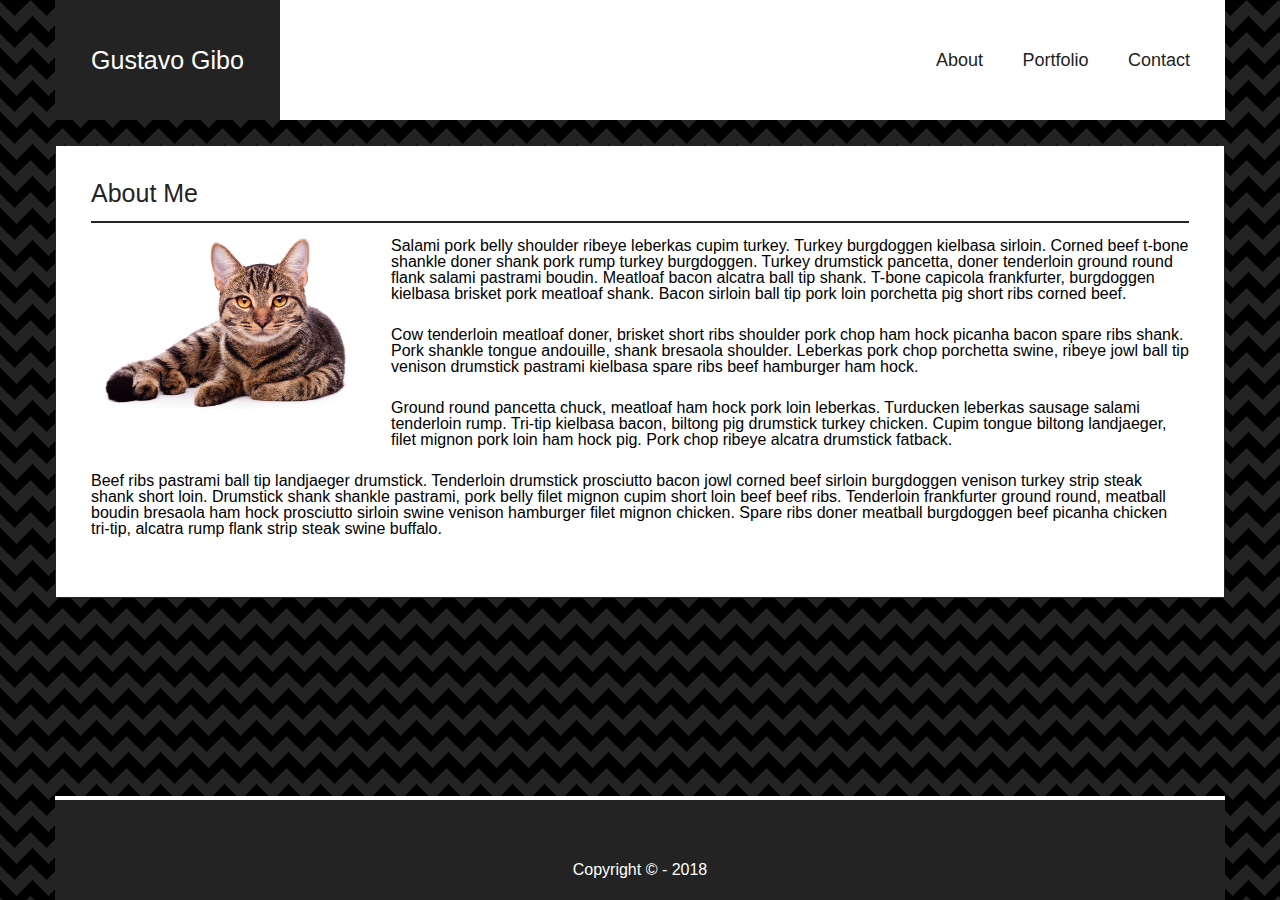
<file: index.html>
<!DOCTYPE html>
<html lang="en">
<head>
    <meta charset="UTF-8">
    <meta name="viewport" content="width=device-width, initial-scale=1.0">
    <meta http-equiv="X-UA-Compatible" content="ie=edge">
    <title>Index</title>
    <link rel="stylesheet" href="assets/css/reset.css">
    <link rel="stylesheet" href="assets/css/style.css">
    <link rel="stylesheet" href="assets/css/media-queries.css">
</head>
<body>
    <div class="container">
        <header class="clear">
            <div id="logo">
                <h1><a href="index.html">Gustavo Gibo</a></h1>
            </div>
            <div id="menu">
                <nav>
                    <a href="index.html">About</a>
                    <a href="portfolio.html">Portfolio</a>
                    <a href="contact.html">Contact</a>
                </nav>
            </div>
        </header>
        <main>
            <section id="about-me" class="main-box">
                <h1>About Me</h1>
                <div class="content">
                    <img class="about-me-img" src="assets/images/cat.jpg" alt="Cat">
                    <p>
                        Salami pork belly shoulder ribeye leberkas cupim turkey. Turkey burgdoggen kielbasa sirloin. Corned beef t-bone shankle doner shank pork rump turkey burgdoggen. Turkey drumstick pancetta, doner tenderloin ground round flank salami pastrami boudin. Meatloaf bacon alcatra ball tip shank. T-bone capicola frankfurter, burgdoggen kielbasa brisket pork meatloaf shank. Bacon sirloin ball tip pork loin porchetta pig short ribs corned beef.
                    </p>
                    <p>
                        Cow tenderloin meatloaf doner, brisket short ribs shoulder pork chop ham hock picanha bacon spare ribs shank. Pork shankle tongue andouille, shank bresaola shoulder. Leberkas pork chop porchetta swine, ribeye jowl ball tip venison drumstick pastrami kielbasa spare ribs beef hamburger ham hock.
                    </p>
                    <p>
                        Ground round pancetta chuck, meatloaf ham hock pork loin leberkas. Turducken leberkas sausage salami tenderloin rump. Tri-tip kielbasa bacon, biltong pig drumstick turkey chicken. Cupim tongue biltong landjaeger, filet mignon pork loin ham hock pig. Pork chop ribeye alcatra drumstick fatback.
                    </p>
                    <p>
                        Beef ribs pastrami ball tip landjaeger drumstick. Tenderloin drumstick prosciutto bacon jowl corned beef sirloin burgdoggen venison turkey strip steak shank short loin. Drumstick shank shankle pastrami, pork belly filet mignon cupim short loin beef beef ribs. Tenderloin frankfurter ground round, meatball boudin bresaola ham hock prosciutto sirloin swine venison hamburger filet mignon chicken. Spare ribs doner meatball burgdoggen beef picanha chicken tri-tip, alcatra rump flank strip steak swine buffalo.
                    </p>
                </div>
            </section>
        </main>
        <footer>
            <p>Copyright &copy; - 2018</p>
        </footer>
    </div>
</body>
</html>
</file>
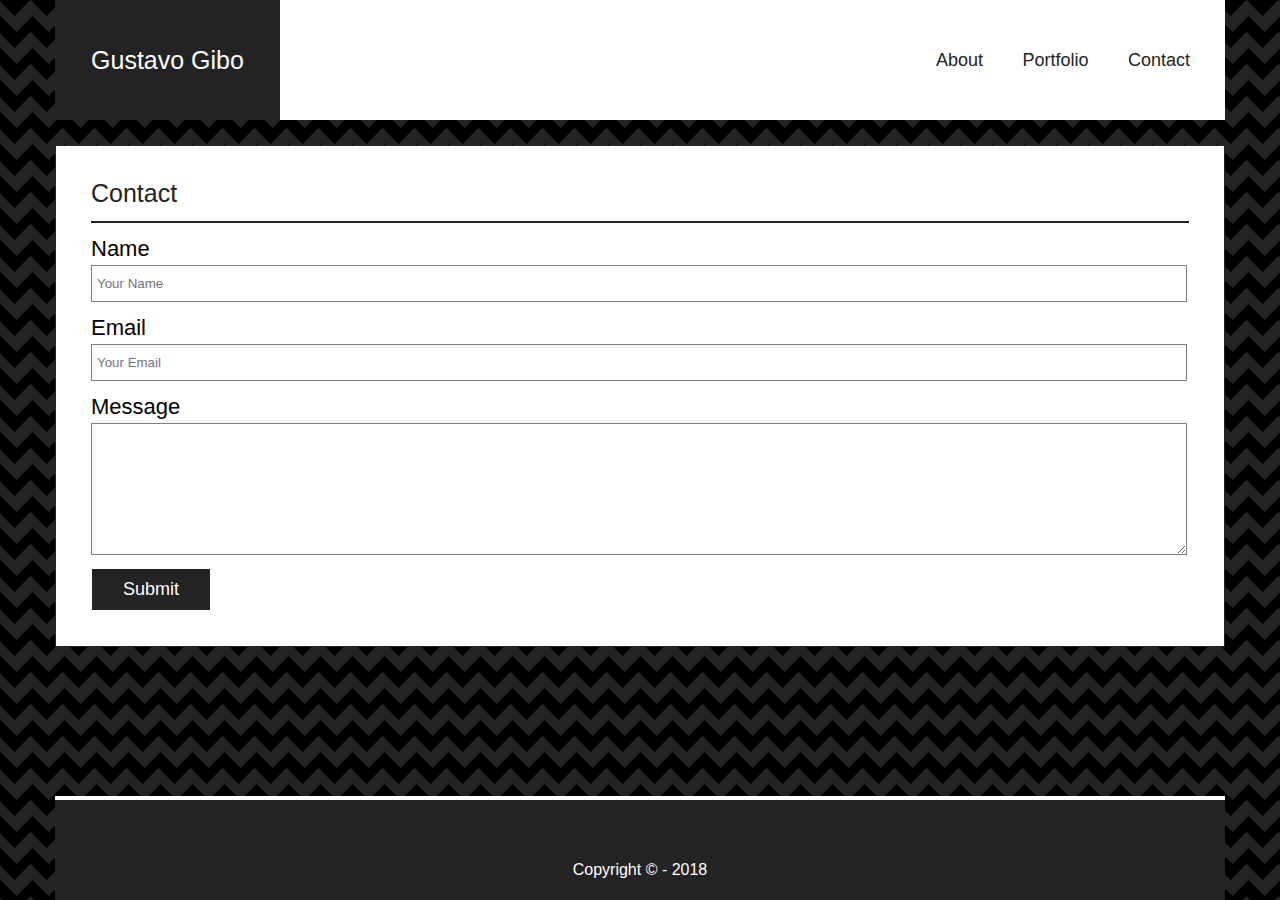
<file: contact.html>
<!DOCTYPE html>
<html lang="en">
<head>
    <meta charset="UTF-8">
    <meta name="viewport" content="width=device-width, initial-scale=1.0">
    <meta http-equiv="X-UA-Compatible" content="ie=edge">
    <title>Contact</title>
    <link rel="stylesheet" href="assets/css/reset.css">
    <link rel="stylesheet" href="assets/css/style.css">
    <link rel="stylesheet" href="assets/css/media-queries.css">
</head>
<body>
    <div class="container">
        <header class="clear">
            <div id="logo">
                <h1><a href="index.html">Gustavo Gibo</a></h1>
            </div>
            <div id="menu">
                <nav>
                    <a href="index.html">About</a>
                    <a href="portfolio.html">Portfolio</a>
                    <a href="contact.html">Contact</a>
                </nav>
            </div>
        </header>
        <main>
            <section id="about-me" class="main-box">
                <h1>Contact</h1>
                <div class="content">
                    <form action="#" method="POST" id="contact-form">
                        <div class="input-block">
                            <label for="contact-name">Name</label>
                            <input type="text" placeholder="Your Name" name="contact-name" id="contact-name" required>
                        </div>
                        <div class="input-block">
                            <label for="contact-email">Email</label>
                            <input type="email" name="contact-email" id="contact-email" placeholder="Your Email" required>
                        </div>
                        <div class="input-block">
                            <label for="contact-message">Message</label>
                            <textarea name="contact-message" id="contact-message" cols="30" rows="10" required></textarea>
                        </div>
                        <div class="input-block">
                            <input type="submit" id="contact-submit" value="Submit">
                        </div>
                    </form>
                </div>
            </section>
        </main>
        <footer>
            <p>Copyright &copy; - 2018</p>
        </footer>
    </div>
</body>
</html>
</file>
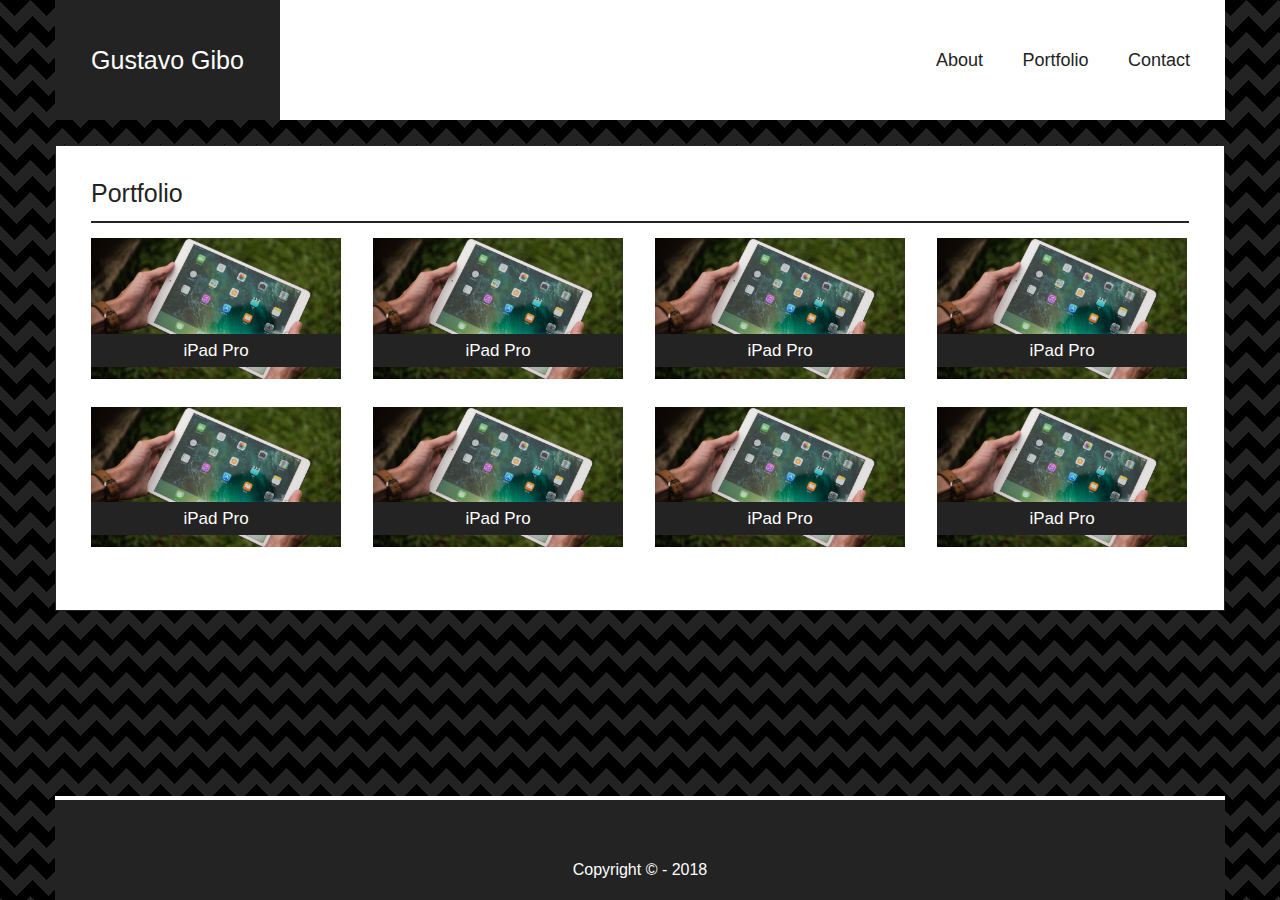
<file: portfolio.html>
<!DOCTYPE html>
<html lang="en">
<head>
    <meta charset="UTF-8">
    <meta name="viewport" content="width=device-width, initial-scale=1.0">
    <meta http-equiv="X-UA-Compatible" content="ie=edge">
    <title>Portfolio</title>
    <link rel="stylesheet" href="assets/css/reset.css">
    <link rel="stylesheet" href="assets/css/style.css">
    <link rel="stylesheet" href="assets/css/media-queries.css">
</head>
<body>
    <div class="container">
        <header class="clear">
            <div id="logo">
                <h1><a href="index.html">Gustavo Gibo</a></h1>
            </div>
            <div id="menu">
                <nav>
                    <a href="index.html">About</a>
                    <a href="portfolio.html">Portfolio</a>
                    <a href="contact.html">Contact</a>
                </nav>
            </div>
        </header>
        <main>
            <section id="portfolio" class="main-box">
                <h1>Portfolio</h1>
                <div class="content clear">
                    <div class="item-gallery">
                        <img src="assets/images/ipad.jpg" alt="Ipad">
                        <div class="block-name-item-gallery">
                            <strong class="name-item-gallery">iPad Pro</strong>
                        </div>
                    </div>
                    <div class="item-gallery">
                        <img src="assets/images/ipad.jpg" alt="Ipad">
                        <div class="block-name-item-gallery">
                            <strong class="name-item-gallery">iPad Pro</strong>
                        </div>
                    </div>
                    <div class="item-gallery">
                        <img src="assets/images/ipad.jpg" alt="Ipad">
                        <div class="block-name-item-gallery">
                            <strong class="name-item-gallery">iPad Pro</strong>
                        </div>
                    </div>
                    <div class="item-gallery">
                        <img src="assets/images/ipad.jpg" alt="Ipad">
                        <div class="block-name-item-gallery">
                            <strong class="name-item-gallery">iPad Pro</strong>
                        </div>
                    </div>
                    <div class="item-gallery">
                        <img src="assets/images/ipad.jpg" alt="Ipad">
                        <div class="block-name-item-gallery">
                            <strong class="name-item-gallery">iPad Pro</strong>
                        </div>
                    </div>
                    <div class="item-gallery">
                        <img src="assets/images/ipad.jpg" alt="Ipad">
                        <div class="block-name-item-gallery">
                            <strong class="name-item-gallery">iPad Pro</strong>
                        </div>
                    </div>
                    <div class="item-gallery">
                        <img src="assets/images/ipad.jpg" alt="Ipad">
                        <div class="block-name-item-gallery">
                            <strong class="name-item-gallery">iPad Pro</strong>
                        </div>
                    </div>
                    <div class="item-gallery">
                        <img src="assets/images/ipad.jpg" alt="Ipad">
                        <div class="block-name-item-gallery">
                            <strong class="name-item-gallery">iPad Pro</strong>
                        </div>
                    </div>
                </div>
            </section>
        </main>
        <footer>
            <p>Copyright &copy; - 2018</p>
        </footer>
    </div>
</body>
</html>
</file>
<file: assets/css/style.css>
.container {
    width: 1170px;
    margin: 0 auto;
}

.clear:after {
    content: "";
    display: table;
    clear: both;
}

body {
    background: 
  linear-gradient(135deg, black 25%, transparent 25%) -50px 0,
  linear-gradient(225deg, black 25%, transparent 25%) -50px 0,
  linear-gradient(315deg, black 25%, transparent 25%),
  linear-gradient(45deg, black 25%, transparent 25%);	
  background-size: 2em 2em;
  background-color: #232323;
  font-family: Arial, Helvetica, sans-serif;
}

/* Header */

header {
    background: #fff;
    height: 120px;
}

#logo {
    float: left;
    background-color: #232323;
    height: 120px;
    width: 225px;
    text-align: center;
    line-height: 120px;
}

#logo h1 a {
    color: #fff;
    text-decoration: none;
    font-size: 25px;
}

#logo h1 a:hover {
    color: grey;
}

#menu {
    float: right;
    height: 120px;
    line-height: 120px;
}

#menu nav a {
    display: inline-block;
    font-size: 18px;
    text-decoration: none;
    margin-right: 35px;
    color: #232323;
}

#menu nav a:hover {
    color: grey;
}

/* Main Content */

main {
    background: #fff;
    margin-top: 25px;
    border: 1px solid #232323;
    padding: 35px;
}

main .main-box h1 {
    color: #232323;
    font-size: 25px;
    border-bottom: 2px solid #232323;
    padding-bottom: 15px;
    margin-bottom: 15px;
}

main .content .about-me-img {
    max-width: 275px;
    height: auto;
    float: left;
    margin-right: 25px;
    margin-bottom: 25px;
}

.content p {
    text-align: left;
    margin-bottom: 25px;
}

footer {
    position: fixed;
    bottom: 0;
    border-top: 4px solid #fff;
    background: #232323;
    height: 100px;
    width: 1170px;
    text-align: center;
    line-height: 140px;
}

footer p {
    color: #fff;
}

/* Portfolio */

.item-gallery {
    float: left;
    width: 250px;
    position: relative;
    margin-right: 32px;
    margin-bottom: 25px;
}

.item-gallery img {
    max-width: 250px;
    height: auto;
}

.item-gallery .block-name-item-gallery {
    position: absolute;
    bottom: 15px;
    width: 100%;
    text-align: center;
    background: #232323;
    font-size: 17px;
    color: white;
    padding: 8px 0px 8px 0px;
}

.item-gallery:nth-child(4n+0) {
    margin-right: 0px;
}

/* Contact Form */

.input-block label {
    font-size: 22px;
    display: block;
    margin-bottom: 5px;
}

.input-block input[type="text"], input[type="email"] {
    width: 98.7%;
    padding: 10px 5px;
    margin-bottom: 15px;
    border: 1px solid grey;
}

.input-block textarea {
    width: 98.7%;
    padding: 5px;
    height: 120px;
    border: 1px solid grey;
}

.input-block #contact-submit {
    background: #232323;
    color: #fff;
    border: none;
    padding: 10px;
    width: 120px;
    margin-top: 10px;
    font-size: 18px;
    border: 1px solid #fff;
    cursor: pointer;
}

.input-block #contact-submit:hover {
    background-color: #fff;
    color: #232323;
    border-color: #232323;
}
</file>
<file: assets/css/media-queries.css>
/* Extra small devices (portrait phones, less than 576px)*/
@media (max-width: 575.98px) {

	.container {
		width: 360px;
	}

	header {
		height: auto;
	}

	#logo, #menu {
		float: none;
		width: 100%;
		height: auto;
	}

	#menu {
		text-align: center;
	}

	#menu nav a {
		margin: 0px 0px;
		display: block;
		border-bottom: 1px solid black;
	}

	main .content .about-me-img {
		float: none;
		max-width: 100%;
		height: auto;
	}

	main .main-box h1 {
		text-align: center;
	}

	.content p {
		font-size: 20px;
	}

	footer {
		position: static;
		width: 100%;
		display: flex;
		align-items: center;
		justify-content: center;	
	}

	/* GALLERY */

	.item-gallery {
		float: none;
		width: 100%;
		margin-right: 0;
	}

	.item-gallery img {
		max-width: 100%;
		height: auto;
	}

	.item-gallery .block-name-item-gallery {
		font-size: 25px;
	}

	/* CONTACT */

	.input-block {
		margin-bottom: 20px;
	}

	.input-block input[type="text"], input[type="email"], textarea {
		font-size: 20px;
	}
}

/* Small devices (landscape phones, 576px and up)*/
@media (min-width: 576px) and (max-width: 767.98px) {

	.container {
		width: 360px;
	}

	header {
		height: auto;
	}

	#logo, #menu {
		float: none;
		width: 100%;
		height: auto;
	}

	#menu {
		text-align: center;
	}

	#menu nav a {
		margin: 0px 0px;
		display: block;
		border-bottom: 1px solid black;
	}

	main .content .about-me-img {
		float: none;
		max-width: 100%;
		height: auto;
	}

	main .main-box h1 {
		text-align: center;
	}

	.content p {
		font-size: 20px;
	}

	footer {
		position: static;
		width: 100%;
		display: flex;
		align-items: center;
		justify-content: center;	
	}

	/* GALLERY */

	.item-gallery {
		float: none;
		width: 100%;
		margin-right: 0;
	}

	.item-gallery img {
		max-width: 100%;
		height: auto;
	}

	.item-gallery .block-name-item-gallery {
		font-size: 25px;
	}

	/* CONTACT */

	.input-block {
		margin-bottom: 20px;
	}

	.input-block input[type="text"], input[type="email"], textarea {
		font-size: 20px;
	}
}

/*Medium devices (tablets, 768px and up)*/
@media (min-width: 768px) and (max-width: 991.98px) {

	.container {
		width: 750px;
	}

	header {
		height: auto;
	}

	#logo, #menu {
		float: none;
		width: 100%;
	}

	#menu {
		text-align: center;
	}

	#menu nav a {
		margin: 0px 40px;
	}

	main .content .about-me-img {
		float: none;
		max-width: 100%;
		height: auto;
	}

	main .main-box h1 {
		text-align: center;
	}

	.content p {
		font-size: 20px;
	}

	footer {
		position: static;
		width: 100%;
		display: flex;
		align-items: center;
		justify-content: center;	
	}

	/* GALLERY */

	.item-gallery {
		float: none;
		width: 100%;
		margin-right: 0;
	}

	.item-gallery img {
		max-width: 100%;
		height: auto;
	}

	.item-gallery .block-name-item-gallery {
		font-size: 25px;
	}

	/* CONTACT */

	.input-block input[type="text"], input[type="email"], textarea {
		font-size: 20px;
	}

}

/*Large devices (desktops, 992px and up)*/
@media (min-width: 992px) and (max-width: 1199.98px) {

	.container {
		width: 750px;
	}

	header {
		height: auto;
	}

	#logo, #menu {
		float: none;
		width: 100%;
	}

	#menu {
		text-align: center;
	}

	#menu nav a {
		margin: 0px 40px;
	}

	main .content .about-me-img {
		float: none;
		max-width: 100%;
		height: auto;
	}

	main .main-box h1 {
		text-align: center;
	}

	.content p {
		font-size: 20px;
	}

	footer {
		position: static;
		width: 100%;
		display: flex;
		align-items: center;
		justify-content: center;	
	}

	/* GALLERY */

	.item-gallery {
		float: none;
		width: 100%;
		margin-right: 0;
	}

	.item-gallery img {
		max-width: 100%;
		height: auto;
	}

	.item-gallery .block-name-item-gallery {
		font-size: 25px;
	}

	/* CONTACT */

	.input-block input[type="text"], input[type="email"], textarea {
		font-size: 20px;
	}
}

/*Extra large devices (large desktops, 1200px and up)*/
@media (min-width: 1200px) {}
</file>
